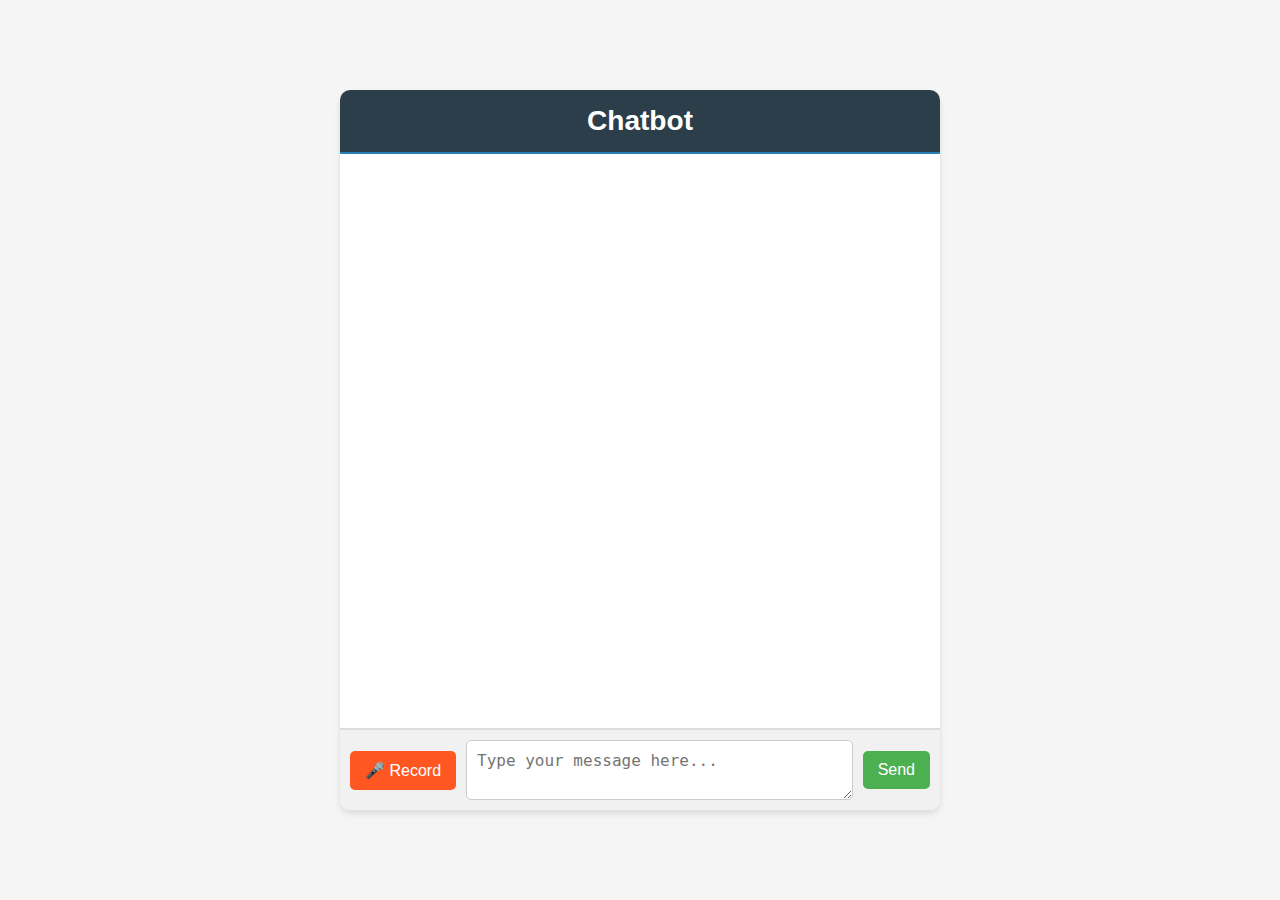
<file: index.html>
<!DOCTYPE html>
<html lang="en">
<head>
    <meta charset="UTF-8">
    <meta name="viewport" content="width=device-width, initial-scale=1.0">
    <title>Audio Recorder with Playback</title>
    <link rel="stylesheet" href="web/styles.css">
</head>
<body>
    <div class="chat-container">
        <header class="app-header">
            <h3>Chatbot</h3>
        </header>
        <div id="chatArea" class="chat-area">
          <!-- Chat messages will go here -->
        </div>
        <div id="playbackArea"></div>
        <div id="loader"></div>
        <div class="input-area">
          <button id="recordButton" class="record-btn">🎤 Record</button>
           <textarea id="textArea" placeholder="Type your message here..." class="chat-input"></textarea>
          <button id="sendButton" class="send-btn">Send</button>
        </div>
      </div>
    <script src="web/script.js"></script>
</body>
</html>
</file>
<file: web/styles.css>
/* General Reset */
* {
    margin: 0;
    padding: 0;
    box-sizing: border-box;
  }
  
  body {
    font-family: Arial, sans-serif;
    display: flex;
    justify-content: center;
    align-items: center;
    height: 100vh;
    background-color: #f5f5f5;
  }

  .app-header {
    background-color: #2b3e4a;
    color: white;
    text-align: center;
    padding: 15px 0;
    font-size: 24px;
    font-family: Arial, sans-serif;
    border-bottom: 2px solid #2980b9;
  }
  
  /* Chat Container */
  .chat-container {
    display: flex;
    flex-direction: column;
    justify-content: space-between;
    width: 90%;
    max-width: 600px;
    height: 80%;
    background: #ffffff;
    border-radius: 10px;
    box-shadow: 0 4px 6px rgba(0, 0, 0, 0.1);
    overflow: hidden;
  }
  
  /* Chat Area */
  .chat-area {
    flex: 1;
    padding: 15px;
    overflow-y: auto;
    border-bottom: 1px solid #ddd;
  }
  
  /* Input Area */
  .input-area {
    display: flex;
    align-items: center;
    padding: 10px;
    background: #f1f1f1;
    border-top: 1px solid #ddd;
    gap: 10px;
  }
  
  /* Chat Input */
  .chat-input {
    flex: 1;
    padding: 10px;
    border: 1px solid #ccc;
    border-radius: 5px;
    outline: none;
    font-size: 16px;
  }
  
  /* Buttons */
  .record-btn,
  .send-btn {
    padding: 10px 15px;
    border: none;
    border-radius: 5px;
    cursor: pointer;
    font-size: 16px;
    color: white;
  }
  
  .record-btn {
    background-color: #ff5722;
  }
  
  .send-btn {
    background-color: #4caf50;
  }
  
  .record-btn:hover {
    background-color: #e64a19;
  }
  
  .send-btn:hover {
    background-color: #388e3c;
  }
  
  /* Chat Message Styles */
.message {
  margin: 10px 0;
  padding: 8px 12px;
  border-radius: 5px;
  background: #f1f1f1;
  color: #333;
  font-size: 14px;
}

.message strong {
  display: block;
  font-weight: bold;
  margin-bottom: 5px;
}

.message:nth-child(odd) {
  background: #d1ecf1;
  color: #0c5460;
}

.message:nth-child(even) {
  background: #e2e3e5;
  color: #383d41;
}

/* Linear Loader Styles */
#loader {
  display: none;
  width: 100%;
  height: 4px;
  background-color: #3498db;
  animation: loading 1s infinite;
}

/* Loading animation */
@keyframes loading {
  0% {
    transform: scaleX(0);
  }
  100% {
    transform: scaleX(1);
  }
}
</file>
